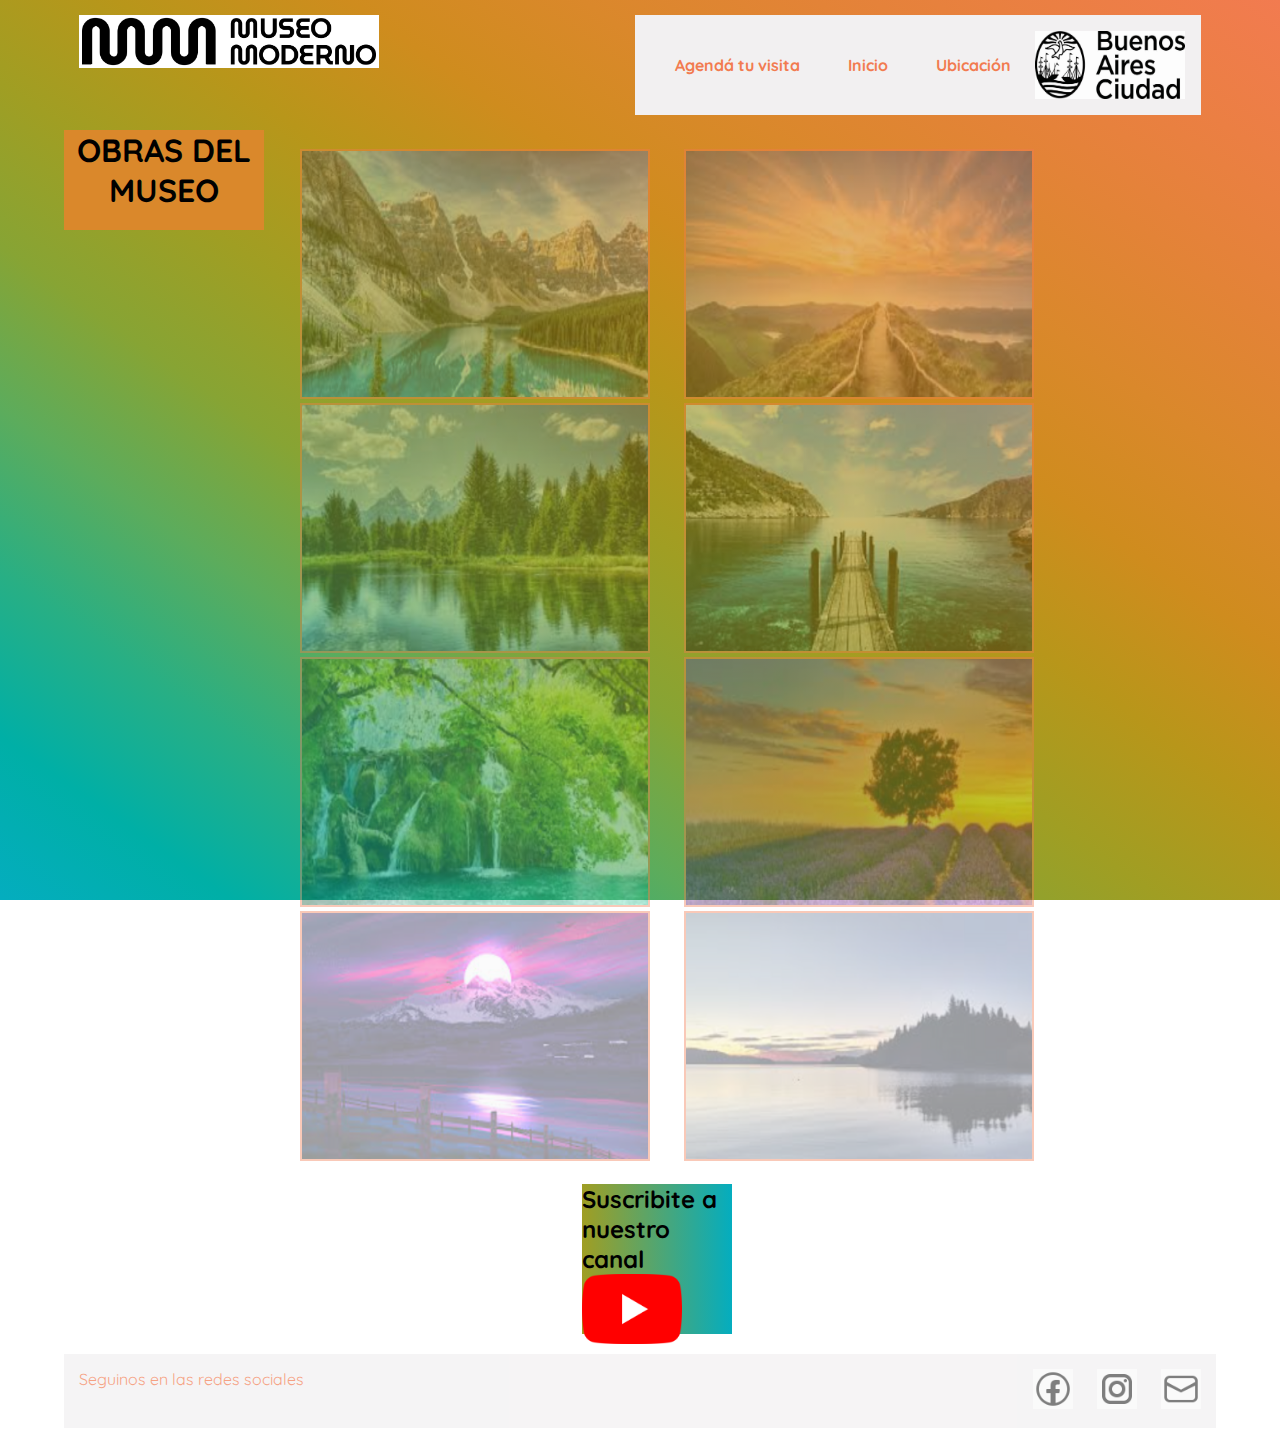
<file: artistas.html>
<!DOCTYPE html>
<html lang="es">
<head>
    <meta charset="UTF-8">
    <meta http-equiv="X-UA-Compatible" content="IE=edge">
    <meta name="viewport" content="width=device-width, initial-scale=1.0">
    <meta name="description" content="Sitio web del museo de arte moderno de buenos aires">
    <meta name="keywords"  content="ARTE, PINTURAS, ARTISTAS, ESCULTURAS, CULTURA">
    <link rel="stylesheet" href="./css/style.css">
    <link rel="preconnect" href="https://fonts.gstatic.com">
    <link href="https://fonts.googleapis.com/css2?family=Quicksand&family=Staatliches&display=swap" rel="stylesheet">
    <link rel="stylesheet" href="https://cdnjs.cloudflare.com/ajax/libs/animate.css/4.1.1/animate.min.css"/>
    <title>Artistas</title>
</head>
<body>
    <div class="contenedor">
		<header>
			<div>
				<img src="./multimedia/museo_moderno_buenos_aires_logo.png"width="300px" alt="Logo museo arte moderno BA">
			</div>
            <nav class="menu">
                    <a href="./formulario.html">Agendá tu visita</a>
                    <a href="./index.html">Inicio</a>
                    <a href="./ubicacion.html">Ubicación</a>
                    <img src="./multimedia/bsas ciudad logo vert_web.jpg" alt="logo ciudad BA" class= "querry" width="150px">
            </nav>
        </header>

    <div class="anim">
        <h1 class="aparecer animame">Obras del Museo</h1>
    </div>

    

    <main class="artistas">
        <div><img src="./multimedia/1.png" alt="artista... obra..."></div>
        <div><img src="./multimedia/2.png" alt="artista... obra..."></div>
        <div><img src="./multimedia/4.png" alt="artista... obra..."></div>
        <div><img src="./multimedia/5.png" alt="artista... obra..."></div>
        <div><img src="./multimedia/6.png" alt="artista... obra..."></div>
        <div><img src="./multimedia/9.png" alt="artista... obra..."></div>
        <div><img src="./multimedia/11.png" alt="artista... obra..."></div>
        <div><img src="./multimedia/12.png" alt="artista... obra..."></div>
    </main> 
    
        <div class="cajita">
        <h2>Suscribite a nuestro canal</h2>
        <img src="./multimedia/youtube-logo-5-2.png" width="100px" alt="logo de Youtube">
        </div>
    
    <footer>
        <div class="autor">
            <p>Seguinos en las redes sociales</p>
        </div>
        <div class="redesSociales">
            <a href=""><img class="redes" src="./multimedia/face.gif" alt="logo facebook"></a>
            <a href=""><img class="redes" src="./multimedia/insta.gif" alt="logo Instagram"></a>
            <a href=""><img class="redes" src="./multimedia/mail.gif" alt="logo mail"></a>
        </div>
    </footer>
</body>
</html>
</file>
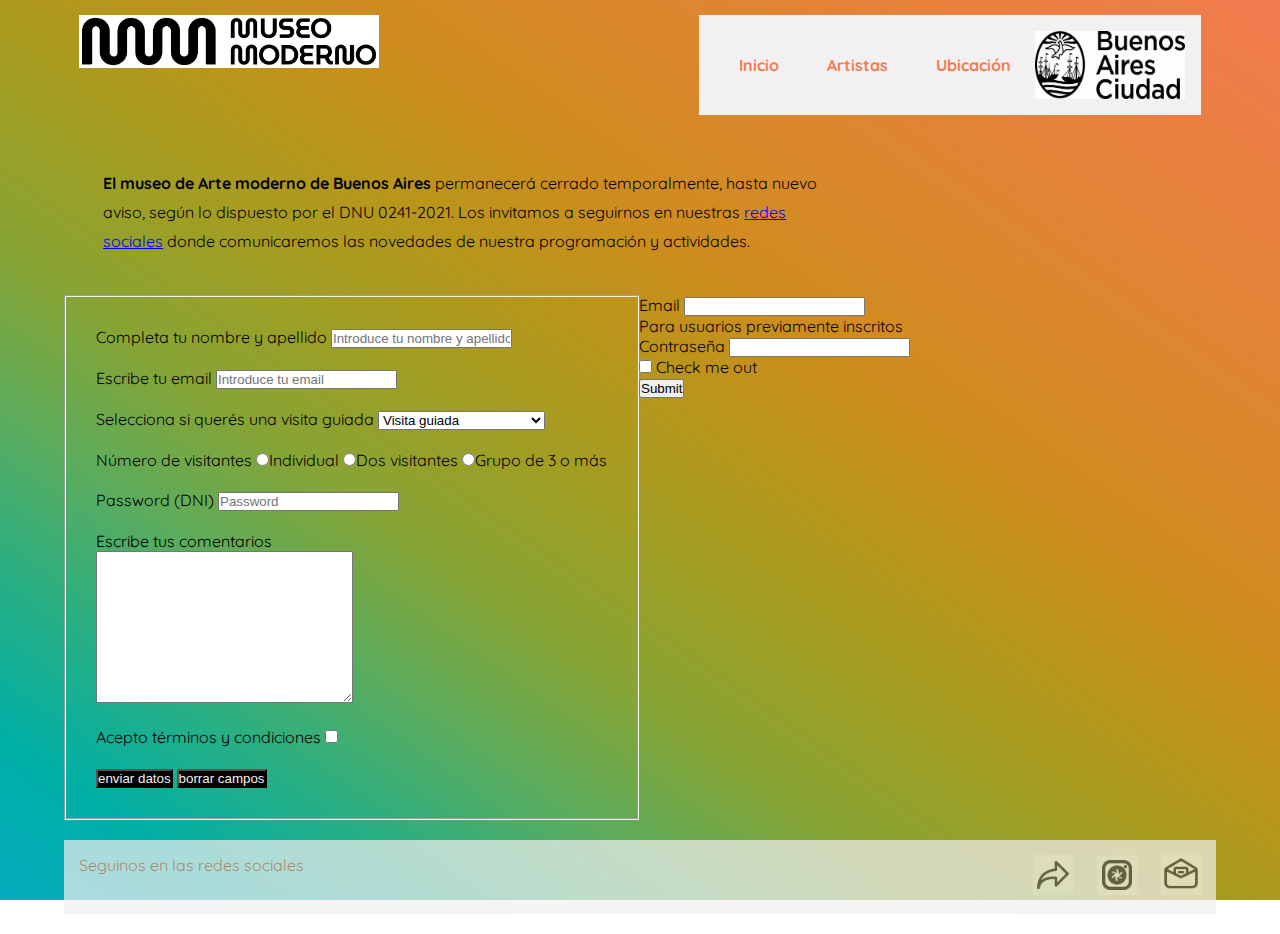
<file: formulario.html>
<!DOCTYPE html>
<html lang="es">
<head>
    <meta charset="UTF-8">
    <meta http-equiv="X-UA-Compatible" content="IE=edge">
    <meta name="viewport" content="width=device-width, initial-scale=1.0">
    <meta name="description" content="Sitio web del museo de arte moderno de buenos aires">
    <meta name="keywords"  content="ARTE, PINTURAS, ARTISTAS, ESCULTURAS, CULTURA">
    <link href="https://cdn.jsdelivr.net/npm/bootstrap@5.0.2/dist/css/bootstrap.min.css" rel="stylesheet" integrity="sha384-EVSTQN3/azprG1Anm3QDgpJLIm9Nao0Yz1ztcQTwFspd3yD65VohhpuuCOmLASjC" crossorigin="anonymous">
    <link rel="stylesheet" href="./css/style.css">
    <link rel="preconnect" href="https://fonts.gstatic.com">
    <link href="https://fonts.googleapis.com/css2?family=Quicksand&family=Staatliches&display=swap" rel="stylesheet">
    <title>Formulario de Visita</title>
</head>
<body >
    <div class="contenedor">
		<header>
			<div>
				<img src="./multimedia/museo_moderno_buenos_aires_logo.png"width="300px" alt="Logo museo arte moderno BA">
			</div>
            <nav class="menu">
                    <a href="./index.html">Inicio</a>
                    <a href="./artistas.html">Artistas</a>
                    <a href="./ubicacion.html">Ubicación</a>
                    <img src="./multimedia/bsas ciudad logo vert_web.jpg" alt="logo ciudad BA" width="150px">
            </nav>
        </header>

        <main class="main">
            <article>
                <p><strong id="museoBA"> El museo de Arte moderno de Buenos Aires</strong> permanecerá cerrado temporalmente, hasta nuevo aviso, según lo dispuesto por el DNU 0241-2021.
                Los invitamos a seguirnos en nuestras <a href="https://www.instagram.com/modernoba/?hl=es-la" target="_blank">redes sociales</a> donde comunicaremos las novedades de nuestra programación y actividades.</p>
            </article>
        </main>
    
    <section class="formulario">
        <legend>
            <fieldset>
                <form action="#">
                <div>
                    <label for="nombre y apellido">Completa tu nombre y apellido</label>
                    <input type="text" name="nombre y apellido" placeholder="Introduce tu nombre y apellido" required>
                </div>
    
                <div>
                    <label for="email">Escribe tu email</label>
                    <input type="email" name="email" placeholder="Introduce tu email" required >
                </div>
        
                <div>
                    <label for="visita guiada">Selecciona si querés una visita guiada</label>
                    <select name="visita guiada" id="" required>
                        <option value="visita guiada">Visita guiada</option>
                        <option value="visita libre">Visita Libre</option>
                        <option value="decidir día de la visita">Decidir el día de la visita</option>
                    </select>    
                </div>
            
                <div>
                    <label for="visitantes">Número de visitantes</label required>
                    <input type="radio" name="visitantes" value="Individual">Individual
                    <input type="radio" name="visitantes" value="Dos visitantes">Dos visitantes
                    <input type="radio" name="visitantes" value="Grupo de tres o más">Grupo de 3 o más
                </div>
            
                <div>   
                    <label for="password">Password (DNI)</label>
                    <input type="password" name="Password" minlength="6" maxlength="10" placeholder="Password" required>
                </div>
            
                <div>
                    <label for="comentarios">Escribe tus comentarios</label><br>
                    <textarea name="comentarios" id="" cols="30" rows="10"></textarea>
                </div>
            
                <div>
                    <label for="terminos">Acepto términos y condiciones</label>
                        <input type="checkbox" name="terminos" required>
                </div>
    
                <div><input type="submit" value="enviar datos" id="boton"> 
                <input type="reset" value="borrar campos" id="boton"></div>
                </form>
            </fieldset>
        </legend>
    </section>
    
    <div class="container">
        <form>
            <div class="mb-3">
              <label for="exampleInputEmail1" class="form-label">Email</label>
              <input type="email" class="form-control" id="exampleInputEmail1" aria-describedby="emailHelp">
              <div id="emailHelp" class="form-text">Para usuarios previamente inscritos</div>
            </div>
            <div class="mb-3">
              <label for="exampleInputPassword1" class="form-label">Contraseña</label>
              <input type="password" class="form-control" id="exampleInputPassword1">
            </div>
            <div class="mb-3 form-check">
              <input type="checkbox" class="form-check-input" id="exampleCheck1">
              <label class="form-check-label" for="exampleCheck1">Check me out</label>
            </div>
            <button type="submit" class="btn btn-dark">Submit</button>
          </form>
    </div>

    <footer>
        <div class="autor">
            <p>Seguinos en las redes sociales</p>
        </div>
        <div class="redesSociales">
            <a href=""><img class="redes" src="./multimedia/face.gif" alt="logo facebook"></a>
            <a href=""><img class="redes" src="./multimedia/insta.gif" alt="logo Instagram"></a>
            <a href=""><img class="redes" src="./multimedia/mail.gif" alt="logo mail"></a>
        </div>
    </footer>
</div>
</body>
</html>
</file>
<file: css/style.css>
* {
  margin: 0;
  padding: 0;
  -webkit-box-sizing: border-box;
          box-sizing: border-box;
}

body {
  background-image: -webkit-gradient(linear, left bottom, right top, from(#04adbf), color-stop(#00afa6), color-stop(#28af84), color-stop(#5cac5c), color-stop(#87a434), color-stop(#a09e23), color-stop(#b8961a), color-stop(#cf8c1e), color-stop(#da882b), color-stop(#e38337), color-stop(#eb7f43), to(#f27b50));
  background-image: linear-gradient(to right top, #04adbf, #00afa6, #28af84, #5cac5c, #87a434, #a09e23, #b8961a, #cf8c1e, #da882b, #e38337, #eb7f43, #f27b50);
  font-family: Verdana, Geneva, Tahoma, sans-serif;
  font-family: 'Quicksand', sans-serif;
  background-size: cover;
  background-attachment: fixed;
}

body .contenedor {
  margin: auto;
  width: 90%;
  display: -webkit-box;
  display: -ms-flexbox;
  display: flex;
  -webkit-box-orient: horizontal;
  -webkit-box-direction: normal;
      -ms-flex-direction: row;
          flex-direction: row;
  -ms-flex-wrap: wrap;
      flex-wrap: wrap;
}

body .contenedor header {
  width: 100%;
  padding: 15px;
  display: -webkit-box;
  display: -ms-flexbox;
  display: flex;
  -webkit-box-orient: horizontal;
  -webkit-box-direction: normal;
      -ms-flex-direction: row;
          flex-direction: row;
  -ms-flex-wrap: wrap;
      flex-wrap: wrap;
  -webkit-box-pack: justify;
      -ms-flex-pack: justify;
          justify-content: space-between;
}

body .contenedor header .menu {
  padding: 1rem;
  background-color: #f2f0f1;
  display: -webkit-box;
  display: -ms-flexbox;
  display: flex;
  text-align: right;
  list-style: none;
  -webkit-box-pack: end;
      -ms-flex-pack: end;
          justify-content: flex-end;
  height: auto;
}

body .contenedor header .menu a {
  color: #f27b50;
  text-decoration: none;
  padding: 1.5em;
  display: block;
  font-weight: bold;
  list-style: none;
}

body .contenedor header .menu a a:hover {
  background-color: #f27b50;
  color: black;
  font-weight: bold;
}

body main {
  padding: 1.2rem;
  width: 70%;
}

body main article {
  margin-bottom: 20px;
}

body main article iframe {
  vertical-align: top;
  width: 100%;
}

body main article h2 {
  margin: 20px;
  font-weight: normal;
  font-size: 2rem;
}

body main article p {
  margin: 20px;
  font-size: 1rem;
  line-height: 1.8rem;
}

body aside {
  width: 30%;
  display: -webkit-box;
  display: -ms-flexbox;
  display: flex;
  -webkit-box-orient: vertical;
  -webkit-box-direction: normal;
      -ms-flex-direction: column;
          flex-direction: column;
  -ms-flex-wrap: wrap;
      flex-wrap: wrap;
  -webkit-box-pack: space-evenly;
      -ms-flex-pack: space-evenly;
          justify-content: space-evenly;
  background-image: url(Multimedias/backart.jpg);
}

body aside .aside {
  font-size: 2rem;
  text-align: center;
  padding: 40px;
  background-color: #f2f0f1;
}

body aside .aside a {
  text-decoration: none;
  color: black;
}

body aside .aside a a:hover {
  font-weight: bold;
  text-decoration: underline;
}

.artistas {
  display: -webkit-box;
  display: -ms-flexbox;
  display: flex;
  -webkit-box-orient: horizontal;
  -webkit-box-direction: normal;
      -ms-flex-direction: row;
          flex-direction: row;
  -ms-flex-wrap: wrap;
      flex-wrap: wrap;
  -ms-flex-pack: distribute;
      justify-content: space-around;
}

.artistas img {
  width: 350px;
  height: 250px;
  opacity: .4;
  border: 2px double #f27b50;
}

.artistas img:hover {
  opacity: 1;
  border: solid 2px #f2f0f1;
  -webkit-transform: scale(1.5, 1);
          transform: scale(1.5, 1);
}

h1 {
  text-align: center;
  font-weight: bold;
  text-transform: uppercase;
}

.formulario form {
  display: -webkit-box;
  display: -ms-flexbox;
  display: flex;
  -webkit-box-orient: vertical;
  -webkit-box-direction: normal;
      -ms-flex-direction: column;
          flex-direction: column;
  -ms-flex-wrap: wrap;
      flex-wrap: wrap;
  -webkit-box-pack: start;
      -ms-flex-pack: start;
          justify-content: flex-start;
  height: auto;
  padding: 20px;
  position: relative;
  -webkit-box-align: stretch;
      -ms-flex-align: stretch;
          align-items: stretch;
}

.formulario form div {
  padding: 10px;
}

#boton {
  color: #f2f0f1;
  background-color: black;
}

.main2 article .mapa {
  margin-bottom: 20px;
  padding: 1.2rem;
  width: 70%;
}

.main2 article .mapa img {
  vertical-align: top;
  width: 100%;
}

.main2 .comoLlegar a {
  text-decoration: none;
  color: black;
  text-align: center;
  font-weight: bold;
  text-transform: uppercase;
  padding: 20px;
  font-size: 30px;
}

.main2 .comoLlegar a:hover {
  color: #f2f0f1;
  background-color: #f27b50;
}

.aside2 {
  width: 30%;
  display: -webkit-box;
  display: -ms-flexbox;
  display: flex;
  -webkit-box-orient: vertical;
  -webkit-box-direction: normal;
      -ms-flex-direction: column;
          flex-direction: column;
  -ms-flex-wrap: wrap;
      flex-wrap: wrap;
  -webkit-box-pack: space-evenly;
      -ms-flex-pack: space-evenly;
          justify-content: space-evenly;
  background-image: url(Multimedias/backart.jpg);
}

.aside2 iframe {
  padding: 40px;
  width: 300px;
  height: 300px;
  border-radius: 100px;
}

.youTube iframe {
  float: right;
  width: 100px;
  position: fixed;
  right: 10px;
  bottom: 0;
}

.actividad {
  width: 100%;
  height: auto;
  display: -ms-grid;
  display: grid;
  -ms-grid-columns: 1fr .6fr;
      grid-template-columns: 1fr .6fr;
  -ms-grid-rows: .6fr .6fr 1fr 1fr 1fr;
      grid-template-rows: .6fr .6fr 1fr 1fr 1fr;
  gap: 10px;
      grid-template-areas: "titulo titulo"
 "texto texto"
 "video video1"
 "video video2"
 "video video3";
}

.hijo {
  border: solid 1px #fff;
  font-size: 1.5rem;
  padding: 10px;
  text-align: center;
  margin: 10px;
  background-size: cover;
}

.titulo {
  background-color: #eb7f43;
  -ms-grid-row: 1;
  -ms-grid-column: 1;
  -ms-grid-column-span: 2;
  grid-area: titulo;
}

.texto {
  -ms-grid-row: 2;
  -ms-grid-column: 1;
  -ms-grid-column-span: 2;
  grid-area: texto;
}

.video {
  -ms-grid-row: 3;
  -ms-grid-row-span: 3;
  -ms-grid-column: 1;
  grid-area: video;
}

.video1 {
  -ms-grid-row: 3;
  -ms-grid-column: 2;
  grid-area: video1;
  background-image: url(Multimedias/backart.jpg);
  width: 300px;
  height: 180px;
}

.video2 {
  -ms-grid-row: 4;
  -ms-grid-column: 2;
  grid-area: video2;
  background-image: url(Multimedias/backart.jpg);
  width: 300px;
  height: 180px;
}

.video3 {
  -ms-grid-row: 5;
  -ms-grid-column: 2;
  grid-area: video3;
  background-image: url(Multimedias/backart.jpg);
  width: 300px;
  height: 180px;
}

.anim {
  width: 200px;
  height: 100px;
  background-color: #da882b;
  -webkit-animation-name: animame;
          animation-name: animame;
  -webkit-animation-iteration-count: infinite;
          animation-iteration-count: infinite;
  -webkit-animation-timing-function: ease-in;
          animation-timing-function: ease-in;
  -webkit-animation-duration: 5s;
          animation-duration: 5s;
  -webkit-animation-delay: 0s;
          animation-delay: 0s;
  position: relative;
}

@-webkit-keyframes animame {
  0% {
    width: 100px;
  }
  50% {
    width: 400px;
    background-color: #eb7f43;
  }
  100% {
    width: 100px;
    background-color: #f2f0f1;
  }
}

@keyframes animame {
  0% {
    width: 100px;
  }
  50% {
    width: 400px;
    background-color: #eb7f43;
  }
  100% {
    width: 100px;
    background-color: #f2f0f1;
  }
}

div .cajita {
  position: relative;
  Left: 45%;
  top: 25%;
  width: 150px;
  height: 150px;
  background: -webkit-gradient(linear, right top, left top, from(#04adbf), to(#a09e23));
  background: linear-gradient(to left, #04adbf, #a09e23);
}

@-webkit-keyframes animacion {
  from {
  }
  to {
    -webkit-transform: rotate(80deg);
            transform: rotate(80deg);
  }
}

@keyframes animacion {
  from {
  }
  to {
    -webkit-transform: rotate(80deg);
            transform: rotate(80deg);
  }
}

.cajita {
  -webkit-animation: animacion 3s linear 1s infinite alternate;
          animation: animacion 3s linear 1s infinite alternate;
}
footer{
	margin:20px 0;
	background-color: #f2f0f1;
	opacity: .7;
	padding:15px;
	width: 100%;
	color:#f27b50;
	display: flex;
	flex-direction: row;
	flex-wrap: nowrap;
	justify-content: space-between;
}
footer .redesSociales a{
	color: #f27b50;
	margin-left: 20px;
	width: 30px;
}
footer .redesSociales img{
	width:40px;
	opacity: .7;
}
/*# sourceMappingURL=style.css.map */
</file>
